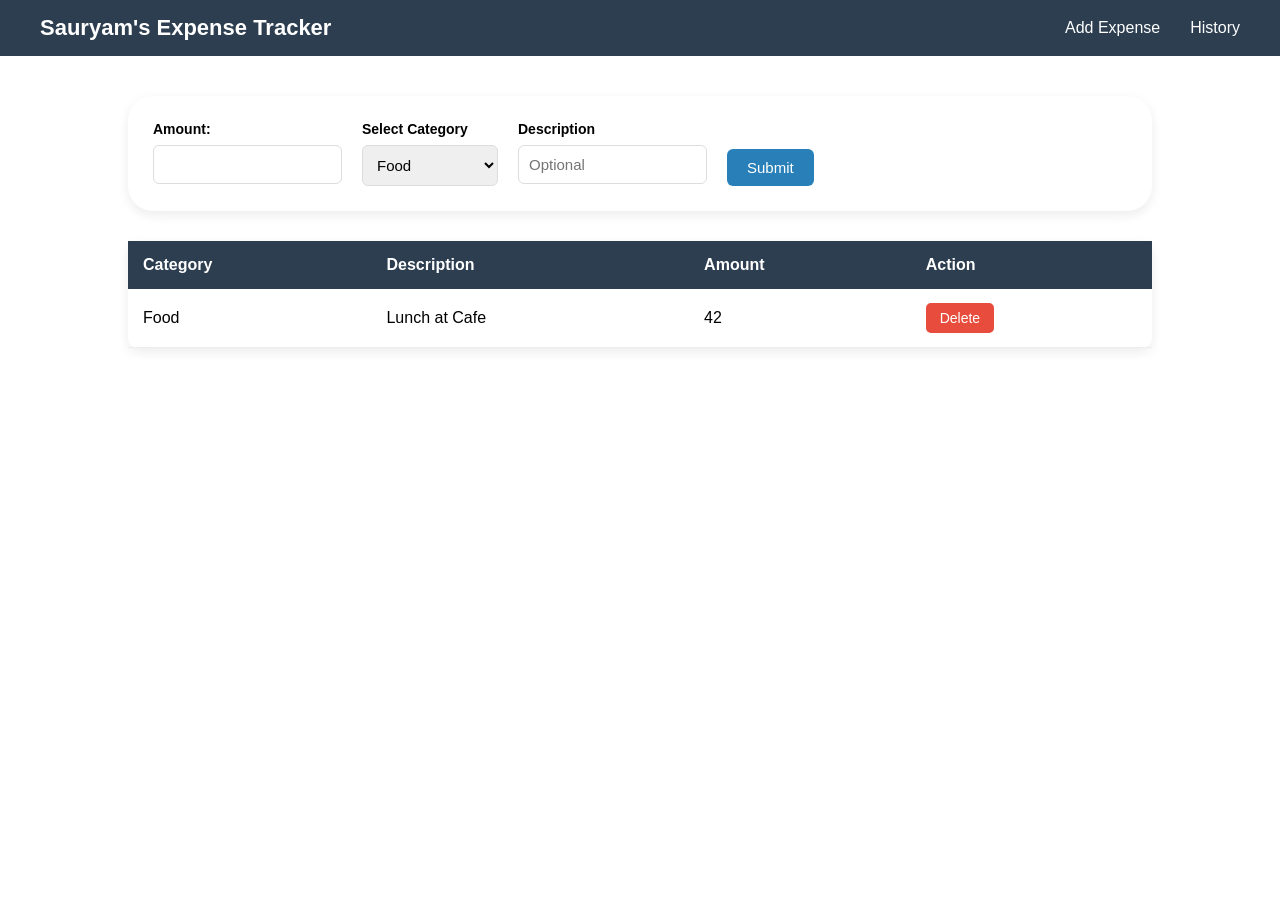
<file: index.html>
<!doctype html>
<html lang="en">
  <head>
    <meta charset="UTF-8" />
    <meta name="viewport" content="width=device-width, initial-scale=1.0" />
    <link rel="stylesheet" href="style.css" />
    <title>expense-tracker</title>
  </head>
  <body>
    <header>
      <nav>
        <a href="#">Sauryam's Expense Tracker</a>
        <ul>
          <li><a href="#">Add Expense</a></li>
          <li><a href="#">History</a></li>
        </ul>
      </nav>
    </header>

    <main>
      <form class="myForm">
        <div class="amount">
          <label for="amount">Amount:</label>
          <input type="number" id="amount" />
        </div>

        <div class="categorySelection">
          <label for="category">Select Category</label>
          <select name="category" id="category">
            <option value="Food">Food</option>
            <option value="Transport">Transport</option>
            <option value="Entertainment">Entertainment</option>
            <option value="Shopping">Shopping</option>
          </select>
        </div>

        <div class="desc">
          <label for="description">Description</label>
          <input type="text" id="description" placeholder="Optional" />
        </div>

       
        <button type="submit">Submit</button>
      </form>

      <table>
        <thead>
          <tr>
            <th>Category</th>
            <th>Description</th>
            <th>Amount</th>
            <th>Action</th>
          </tr>
        </thead>

        <tbody>
          <tr>
            <td>Food</td>
            <td>Lunch at Cafe</td>
            <td>42</td>
            <td>
              <button class="delbtn">Delete</button>
            </td>
          </tr>
        </tbody>
      </table>
    </main>
    <script src="script.js"></script>
  </body>
</html>
</file>
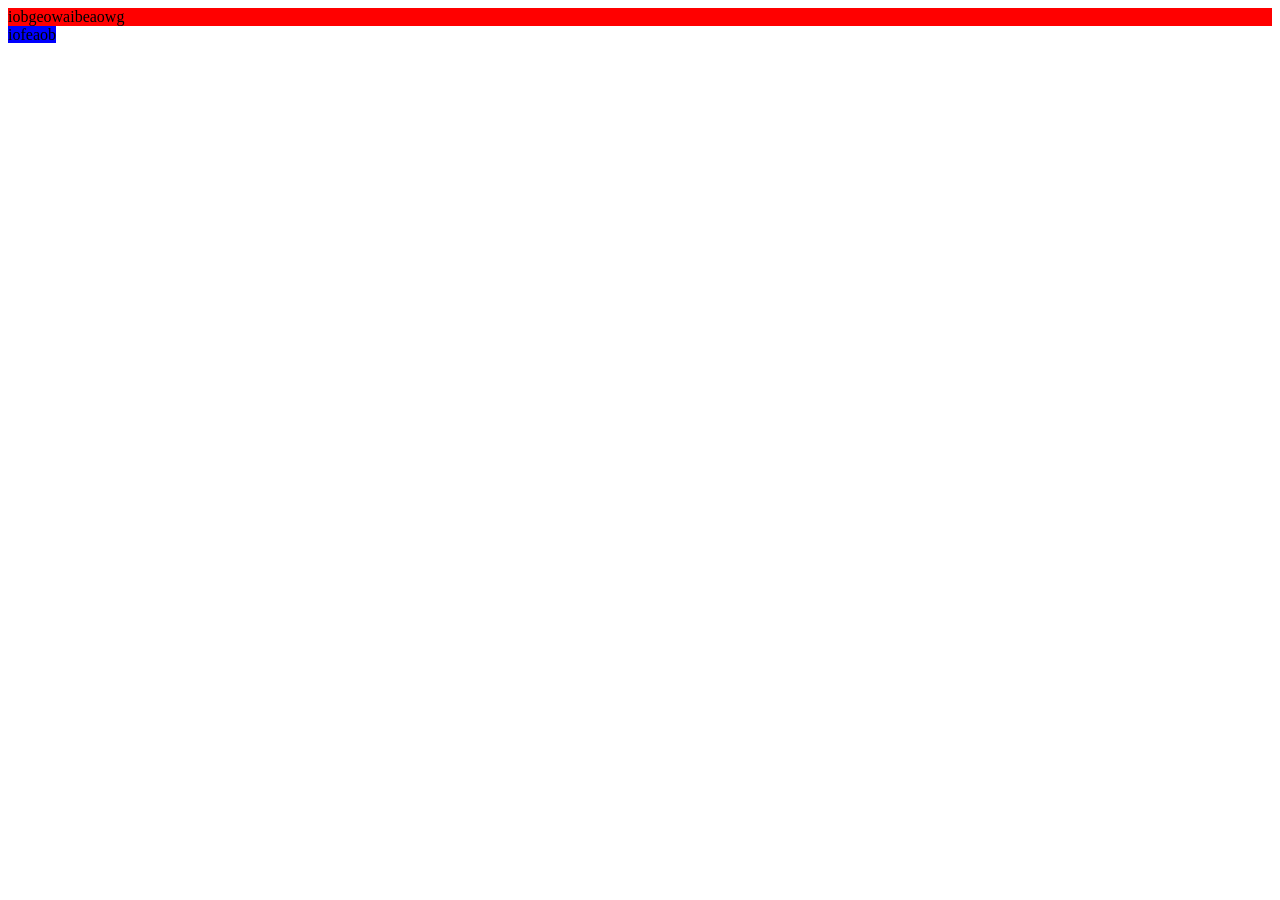
<file: hh.html>
<!DOCTYPE html>
<html lang="en">
<head>
    <meta charset="UTF-8">
    <meta name="viewport" content="width=device-width, initial-scale=1.0">
    <title>Document</title>
</head>
<body>
    
    <div style="background-color: red;">
        iobgeowaibeaowg
    </div>

    <span style="background-color: blue;">
iofeaob
    </span>
    
</body>
</html>
</file>
<file: style.css>
* {
  margin: 0;
  padding: 0;
  box-sizing: border-box;
  font-family: 'Gill Sans', 'Gill Sans MT', Calibri, 'Trebuchet MS', sans-serif;
}

header {
  background-color: #2c3e50;
  padding: 15px 40px;
}

nav{
  display: flex;
  justify-content: space-between;
  align-items: center;
}

nav > a{
  color:white;
  text-decoration: none;
  font-size:22px;
  font-weight: bold;
}

nav ul{
  display: flex;
  list-style: none;
  gap:30px;
  margin:0;
  padding:0;
}

nav ul li a{
  color:white;
  text-decoration: none;
  font-size:16px;
}

main{
  width: 80%;
  margin: 40px auto;
}

.myForm{
  background-color: white;
  padding:25px;
  border-radius: 25px;
  display: flex;
  flex-wrap: wrap;
  gap:20px;
  box-shadow: 0 4px 12px rgba(0,0,0,0.08);
}

label{
  font-weight: bold;
  font-size: 14px;
}

.myForm div{
  display: flex;
  flex-direction: column;
  gap:8px;
}

input,select {
  padding:10px;
  border:1px solid #ddd;
  border-radius: 6px;
  font-size:15px;
  outline:none;
}

button[type="submit"]{
  background-color: #3498db;
  color: white;
  border:none;
  padding:10px 20px;
  border-radius: 6px;
  cursor: pointer;
  font-size:15px;
  width: fit-content;
  height: fit-content;
  align-self: flex-end;
}

button[type="submit"]{
  background-color: #2980b9;
}


table{
  width: 100%;
  margin-top: 30px;
  border-collapse: collapse;
  background-color: white;
  border-radius: 10px;
  box-shadow: 0 4px 12px rgba(0,0,0,0.08);
}

thead{
  background-color: #2c3e50;
  color:white;
}

th{
  text-align: left;
  padding:15px;
}

td{
  padding:14px 15px;
  border-bottom: 1px solid #eee;
}


tr:hover{
  background-color: #f8f9fa;

}

.delbtn {
  background-color: #e74c3c;
  color: white;
  border: none;
  padding: 7px 14px;
  border-radius: 5px;
  cursor: pointer;
  font-size: 14px;
}

.delbtn:hover {
  background-color: #964b45;
}
</file>
